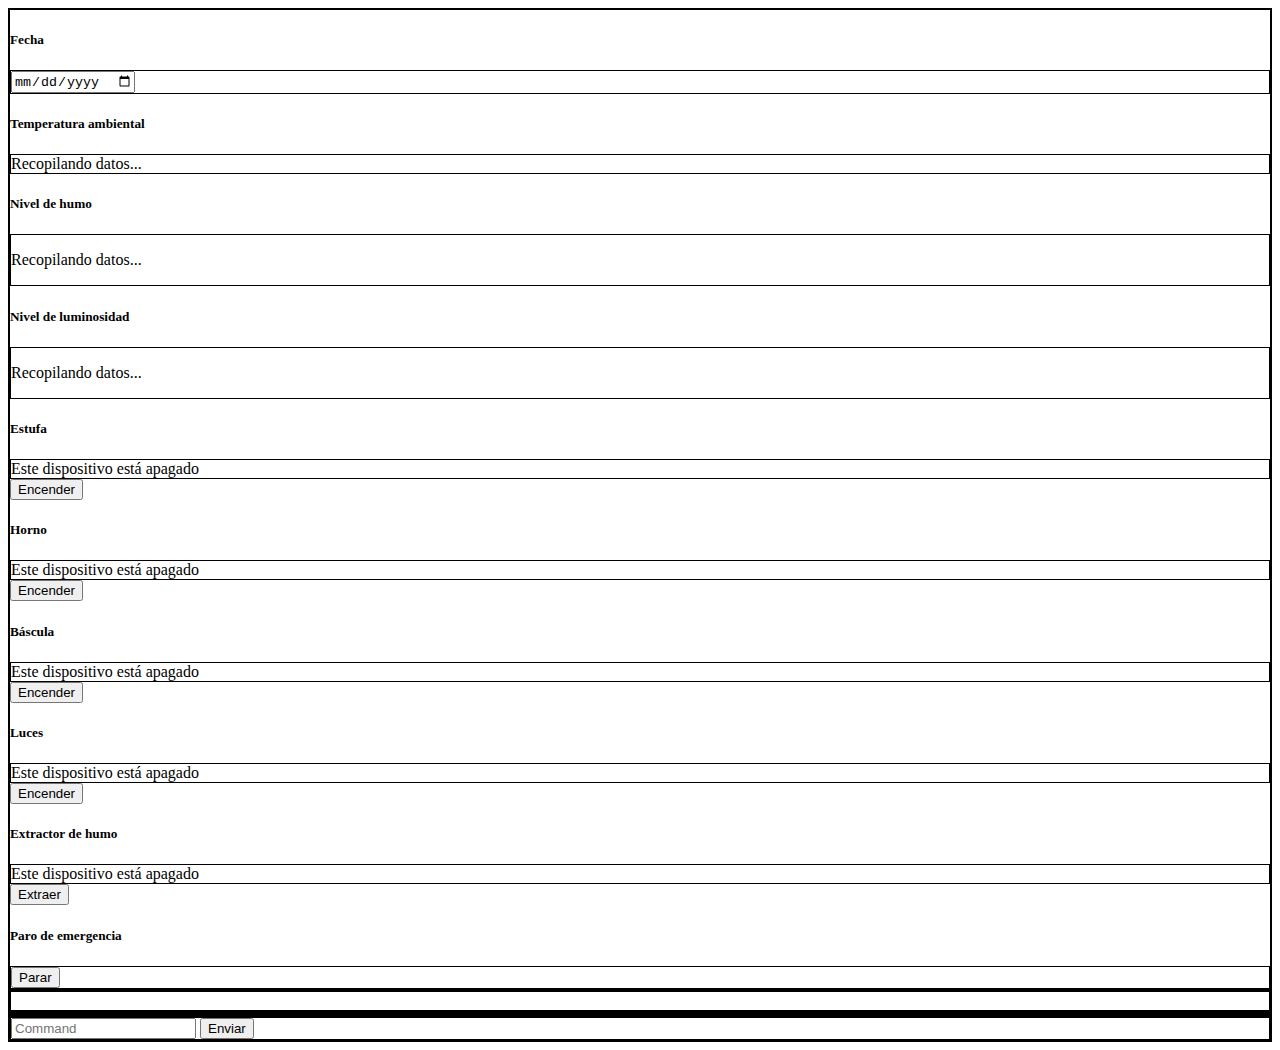
<file: index.html>
<!DOCTYPE html>
<html lang="en">
    <head>
        <meta charset="UTF-8" />
        <meta http-equiv="X-UA-Compatible" content="IE=edge" />
        <meta name="viewport" content="width=device-width, initial-scale=1.0" />
        <!-- CSS only -->
        <link href="https://cdn.jsdelivr.net/npm/bootstrap@5.2.3/dist/css/bootstrap.min.css" rel="stylesheet" integrity="sha384-rbsA2VBKQhggwzxH7pPCaAqO46MgnOM80zW1RWuH61DGLwZJEdK2Kadq2F9CUG65" crossorigin="anonymous">
        <!-- JavaScript Bundle with Popper -->
        <script src="https://cdn.jsdelivr.net/npm/bootstrap@5.2.3/dist/js/bootstrap.bundle.min.js" integrity="sha384-kenU1KFdBIe4zVF0s0G1M5b4hcpxyD9F7jL+jjXkk+Q2h455rYXK/7HAuoJl+0I4" crossorigin="anonymous"></script>
        <style>
            div {
                border: solid 1px #000000;
            }
        </style>
        <title>Tanukitchen Control Panel</title>
    </head>
    <body>
        <header></header>

        <div class="row">
            <div class="modulos col-6">
                <h5>Fecha</h5>
                <div id="date-picker">
                    <input type="date" id="date" class="form-control date">
                </div>
                <h5>Temperatura ambiental</h5>
                <div id="env_temp">Recopilando datos...</div>

                <h5>Nivel de humo</h5>
                <div><p id="smoke">Recopilando datos...</p></div>

                <h5>Nivel de luminosidad</h5>
                <div><p id="brightness">Recopilando datos...</p></div>

                <h5>Estufa</h5>
                <div id="stove"></div>
                <button id="btnStove">Encender</button>

                <h5>Horno</h5>
                <div id="oven"></div>
                <button id="btnOven">Encender</button>

                <h5>Báscula</h5>
                <div id="weight"></div>
                <button id="btnWeight">Encender</button>

                <h5>Luces</h5>
                <div id="light">Recopilando datos...</div>
                <button id="btnLight">Encender</button>

                <h5>Extractor de humo</h5>
                <div id="extract"></div>
                <button id="btnExtract">Extraer</button>

                <h5>Paro de emergencia</h5>
                <div><button id="btnStop">Parar</button></div>
            </div>
            <div class="consola col-6">
                <div id="tConsole" style="overflow: auto; max-height: 500px;" contenteditable></div>
            </div>
        </div>
        <div class="row">
            <div class="col-6"></div>
            <div class="col-6">
                <form action="#" id="formConsole">
                    <div class="input-group">
                        <input type="text" class="form-control" placeholder="Command" id="inpConsole">
                        <button class="btn" id="btnConsole" type="submit">Enviar</button>
                    </div>
                </form>
            </div>
        </div>
        <script type="module" src="js/script.js"></script>
    </body>
</html>
</file>
